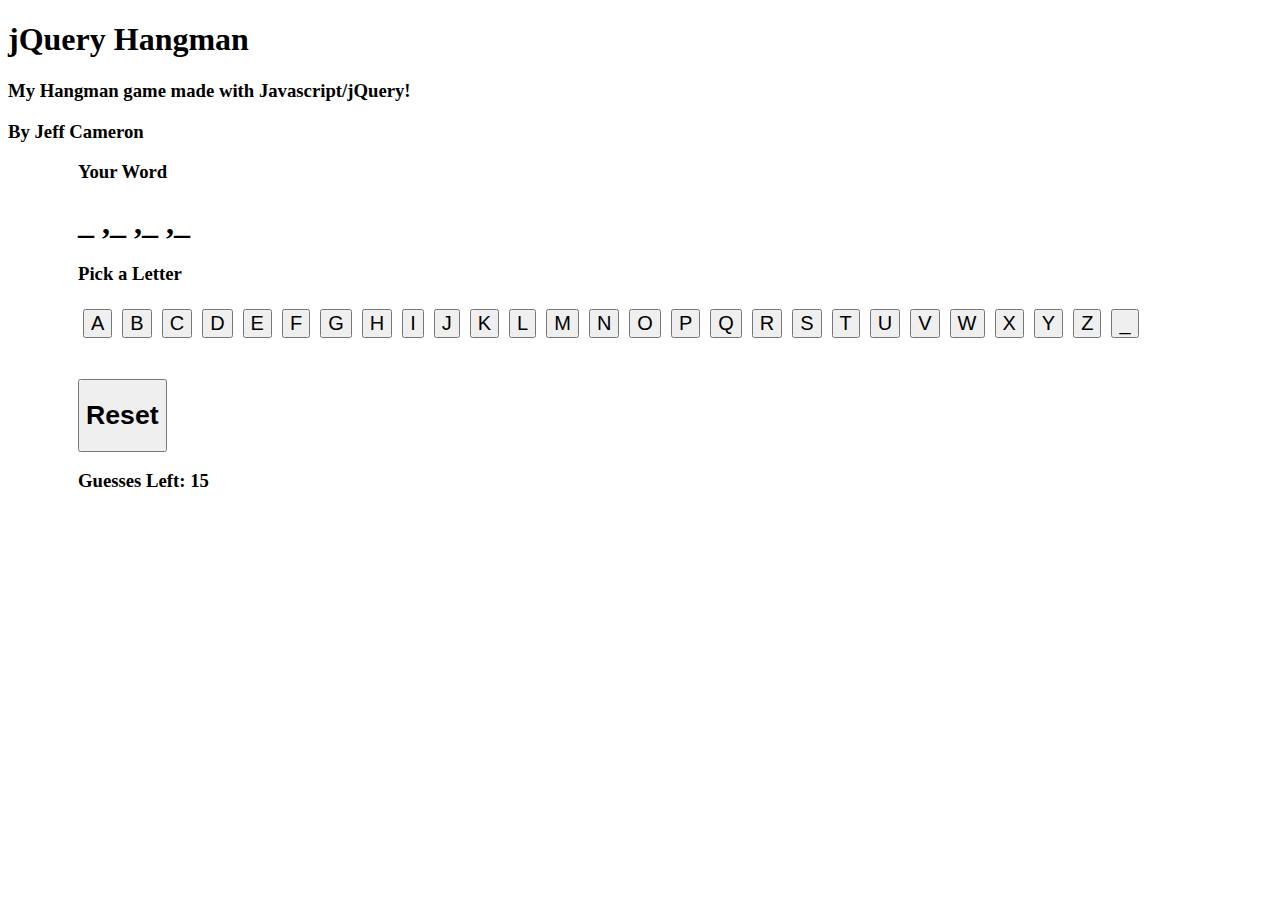
<file: test.html>
<!DOCTYPE html>
<html lang="en">
<head>
    <meta charset="UTF-8">
    <title>Hangman</title>

    <!-- Added link to the jQuery Library -->
    <script src="https://cdnjs.cloudflare.com/ajax/libs/jquery/3.2.1/jquery.min.js"></script>

    <!-- Added a link to Bootstrap-->
    <link rel="stylesheet" href="https://maxcdn.bootstrapcdn.com/bootstrap/3.3.6/css/bootstrap.min.css" integrity="sha384-1q8mTJOASx8j1Au+a5WDVnPi2lkFfwwEAa8hDDdjZlpLegxhjVME1fgjWPGmkzs7" crossorigin="anonymous">
    <style type="text/css">
    
    .container {
        margin-left: 70px;
        margin-right: 70px
    }
    .letter{
        margin: 5px;
        font-size: 20px;
    }
  
  #guessbox{
      padding: 50px;
      
  }
    </style>
</head>
<body>

<!-- Jumbotron for Title -->
<div class="jumbotron">
    <h1 class="text-center">jQuery Hangman</h1>
    <h3 class="text-center">My Hangman game made with Javascript/jQuery!</h3>
    <h3 class="text-center">By Jeff Cameron</h3>
    
</div>

<div class="container">

    <div class="row">
            <div class="col-lg-4">
                    <div class="panel panel-default">
                        <div class="panel-heading">
                            <h3 class="panel-title">Your Word</h3>
                        </div>
        
                        <div class="panel-body" >
                               <h1 id ="guessBox"></h1>
                           
                        </div>
                    </div>
         </div>
        <!-- Calculator Panel -->
        <div class="col-lg-4">
            <div class="panel panel-default">
                <div class="panel-heading">
                    <h3 class="panel-title">Pick a Letter</h3>
                </div>

                <div class="panel-body">
                    <div id="buttons">

                    </div>
             
                    <br><br>
                    <button id="button-clear" class="btn btn-default clear" value="clear"><h1>Reset</h1></button>

                </div>

            </div>
        </div>

        <!-- Result Panel -->
        <div class="col-lg-6">
        <div class="panel panel-default">
                <div class="panel-heading">
                    <h3 class="panel-title" id="guessCount">Guesses Remaing: </h3>
                </div>
                <div class="panel-body">
                    <h1 id="wrong"></h1>
                
                </div>
            </div>
        </div>
    </div>
</div>

<script type="text/javascript">

$(document).ready(function(){
    
    //GLOBAL
    var letters = ["A", "B", "C", "D", "E", "F", "G", 
    "H", "I", "J", "K", "L", "M", "N", "O", "P", "Q", "R", 
    "S", "T", "U", "V", "W", "X", "Y", "Z", "_"];

    var wordBank = ["JUMP", "OPEN", "CLOSE", "CRAZY", "TRAIN"];

    var wordGoal = wordBank[Math.floor(Math.random() * wordBank.length)];

    var yourWord = [];
   
    correct = true;
    var guessCount = 15;
    var letterInd;
    var letterGuess;
    
    //CALLING 
    letterButtons();
    printUnderlines();
    $(".letter").on("click", guesser);
    $(".clear").on("click", resetter);


    //FUNCTIONS
    function render(){
        $("#guessBox").text(yourWord);
        $("#guessCount").text("Guesses " + "Left: " + guessCount);
       }


    //make underlines

    function printUnderlines () {
      for (var i = 0; i < wordGoal.length; i++){
          var underline = "_ ";
         yourWord.push(underline);
          }
          render();
    };
    
//make letter buttons for guessing.
    function letterButtons () {
          for (var i = 0; i < letters.length; i++){
          var letterBtn = $("<button>").addClass("btn btn-primary letter");
            letterBtn.attr("letter-data", letters[i]);
            letterBtn.text(letters[i]);
            $("#buttons" ).append(letterBtn);
          }
        
        };


    //  I'm sure there was an easier way. Guesser takes the attribute of the button to find the letter guess.

    function guesser(){
        guessedLetter = $(this).attr("letter-data");
        console.log(guessedLetter);

        if (wordGoal.indexOf(guessedLetter) > -1){
        letterInd = (wordGoal.indexOf(guessedLetter));
        yourWord.splice(letterInd, 1, guessedLetter);
        render()
             }

        else{
        var wrongGuess = $("<li>");
                wrongGuess.addClass("letter");
                wrongGuess.text($(this).attr("letter-data"));    
                $("#wrong").append(wrongGuess);
                guessCount--;
            
            render();
        }
        
        };

//reset everything on clear button. could not get it to pick a new word until I made a newWord Variable.

        function resetter() {
        guessCount = 15;
        $("#wrong").empty();
        yourWord.splice(0,yourWord.length);
        $("#guessBox").empty();
        render();
       
       //choose a new random wordbank word 
        var newWord = wordBank[Math.floor(Math.random() * wordBank.length)];
        wordGoal = newWord;
    
        //reprint the underlines in guessbox
        printUnderlines();
       render();
        }
   

});

</script>

</body>
</html>
</file>
